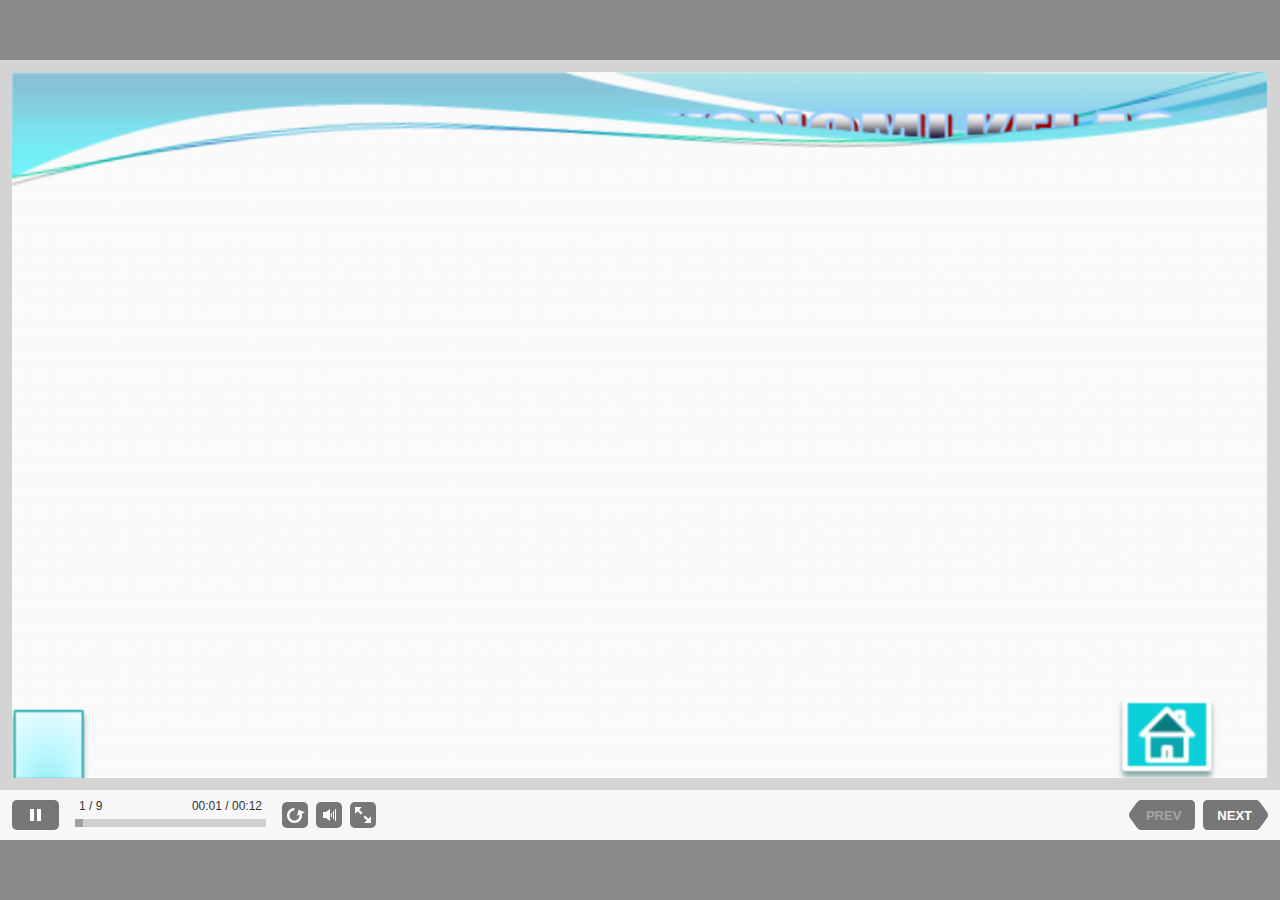
<file: index.html>
<!DOCTYPE html>
<!-- Created with iSpring --><!-- 744 479 --><!--type html --><!--mainFolder ./ -->
<html style=background-color:#8a8a8a;>
<head>
    <meta http-equiv="Content-Type" content="text/html;charset=utf-8"/><meta name="viewport" content="width=device-width,initial-scale=1,maximum-scale=1"/><meta name="format-detection" content="telephone=no"/><meta name="apple-mobile-web-app-capable" content="yes"/><meta name="apple-mobile-web-app-status-bar-style" content="black"/><meta http-equiv="X-UA-Compatible" content="IE=edge"/><meta name="msapplication-tap-highlight" content="no"/><title>Permintaan dan Penawaran</title><link rel="apple-touch-icon-precomposed" href="data/apple-touch-icon.png"/><link rel="shortcut icon" type="image/ico" href="data/favicon.ico"/><style>body {background-color:#8a8a8a;}#spr0_13138a8 {display:none;}</style>
    <script>

(function() {
	var userAgent = navigator.userAgent.toLowerCase();

	var useMobilePlayer = (userAgent.match(/iPhone|iPad|iPod/i) || userAgent.indexOf("android") >= 0);
	
	if (useMobilePlayer) {
		var insideMobilePlayer = userAgent.indexOf("ismobile") >= 0 || location.hash.length > 0;
		if (!insideMobilePlayer) {
			location.replace("ismplayer.html" + location.search);
		}
	}
})();

</script>

    <style>
        #playerView {
            position:relative;
            -webkit-tap-highlight-color:rgba(0,0,0,0);
            -webkit-user-select:none;
            -moz-user-select:none;
            -webkit-touch-callout:none;
            -webkit-user-drag:none;
        }
        #playerView * {
            position:absolute;
        }
		#preloader {
			width: 50px;
			height: 50px;
			position: absolute;
			top: 0;
			left: 0;
			bottom: 0;
			right: 0;
			margin: auto;
			border-radius: 10px;
			background-color: rgba(0, 0, 0, 0.5);
		}
		
		#preloader::after {
			content: '';
			position: absolute;
			background: url([data-uri]);
			background-size: cover;
			top: 0;
			left: 0;
			bottom: 0;
			right: 0;
			animation: preloader_spin 1s infinite linear;
			-webkit-animation: preloader_spin 1s infinite linear;
		}
		
		@keyframes preloader_spin { 0% {transform: rotate(0deg);} 100% {transform: rotate(360deg);} }
		@-webkit-keyframes preloader_spin { 0% {-webkit-transform: rotate(0deg);} 100% {-webkit-transform: rotate(360deg);}}
    </style>
</head>
<body>
	<div id="preloader"></div>
	<script src="data/player.js?0E204971"></script>
    <div id="content"></div>
    <div id="spr0_13138a8"><audio id="snd0_13138a8"><source src="data/sound1.mp3" type="audio/mpeg"/></audio></div>
    <script>
		(function(startup){
			function start(savedPresentationState)
			{
				var presInfo = "eNrlXIty47aS/RWWbt2q3SqZIUGCj8ndm5ItzVgZW3IsOZPsOOWCJFriSCJ1+bDjTLlqv2Y/bL9kuwGS4lOPiT1Jdu0ZSwIajdON12kA1OeW23rT+kw7p8TQFHKin721T/SurZ50zLPeid1RaFcxjdO3PfLcarciEL5ygrXrRYx50gz+Xzkee2QB8yD7sfXGJIqstFuL1htdofhuCkWmfuCMNsGdRgg1iQqSTuvN55aHf5b4Bz5GQey0W6z15iPPaG02IBbyjyCiEa7pnq1Chyfzd8+/PLeFtBcWpPXd0puitLZHd5SXVvdIb3ZLo5lb4fsiEIMLC09UNa+KwnS38ENe2NqNOayD0Szt1OBolr4vSNt7pCcFaXO39ENckN5j5cMsL60ru6WjAm5Tqfc2iLfWhR6MQyRsPUP6BtNZmr7K6gqwT7WeeWf/3LpP+sRzWhsqgKr78EIMVYBozVjEbr8JV+7MUeVP2FzTcuqUt+IsqwYqVNrb+n/Fodu7vuwPxp3OQLoNuvzvVW/Q+dC57gxug1uv9344GF72pfe9i85I+gmThitnIb25DS6H553LTlfqXHQ+9NvSSL6aQSKo0KSL4eXp8L007g3edc6xDKiFfwDG43UOup3zm4sbqOKb72+6Nxe33shZsTWLpCs2dyXmseUJ/rn1OmHIICdmK3cZr6XHAP8t3YhJEyeInHUsLZ31BHKlmePNYfKZbJbSzA1dz731zlngCmG2hKw1Si5YKIXOJGYLCYoz6Yl5c0gIXHjhoqgUtGGtoHvhzmIfyobOAmY0V1qgyifmRrG0Kc56m3TWk6AJ4oJewDOJoxThDKr1ZhIqjTeb1ZMM7gHPDMAz/9hIYfS0cv7jtnXve9FJ6P7mwES3+fXbqb/ygzd/U/jPtzzz0XHni+jNxF/Nvr1t/bPq1X/cfrP556EqQUN9Gxyr5Xe02LFV/UXat9ksVa8zS+IFxJIIox8mDZXIYuDCSvr8SxtX6M/JwoiLdbgJVOVO1VTNmppQbgI5xDCgjKXLmqmrlmZQ3WrruiLrtq1ZtgGfVMWWDUIt1dB0+gufpj6qUEZJ/[base64]/[base64]/FlY+FnkhUmeI6azdusJmRiU9BPe064KqpngMqE/c3iNkZS1BEELa+bBFApJoGj4usHoo/WSkEINJO+THD/J2VlAP7QAbzCBgJf0qwUz64uDILWdJrarie3k/6Dl5eH0/832unaHNYL/6KZh6akXXmMgzpKB6JYGolYDynrdOaEJil4DRVW+IhYRFcLM/xFfR/jabv0oXp7Ey714efSFUDHos7Rq0Edqgz7SHPQlnzHqG407ECxcS++Hl1c9iNJGfYjnNFm6BOq6YGsg1b4XOhvJgVd/nbFloMXM855YynSbGLKchHy33rYCqdsZda55Nap8CeUBrBe59+6Sha50HmOskNMH8WJBZRI6jm++h/hGuupdnkJA+j2PUr1x/CnmsusJRDCfOEfnVJ+TeYgrJIYGLKRbjyfP2AainLXjAYB4KWqZQ2zi7jAJyr6vLbvwS8iLntgV2KmHBXY1Nu+IKGoDpYM9dKziL/[base64]/[base64]/JpmiklHGMjfH21afr6qC7j+KNMKExY3MJ9y9NjLz3gvwdf1Kl/Xavm6dsghDdDlmRMuA3cTugfyK7nh8GY/866q6Q+6/fed8fA6IeEDhjvszgrKcf63dtbxirkZvUR6lxHL0AVeiaCXbIWAQ5dt8CPQzUhK2CiGFCEYxKQJoJE2bOlEWeyxBJlQgnDt1hvFM+CoqEGKkQCm5b+Dn1tvnZ0GcDi7mDdR6ijmH2RXMxOuh7nLC8fqKvmswpfpC/NlR8l2+6kuNjgFWyUa7hVrVMWjA0GF+AFF89YxECEjPWZon4C2xh3jgiQXrNLhHLCveAyRr1XjE20SInDI6ScNqIFuZ15RNeBj+m66iDv/ZubIE2ogxdLFkUwT0EKRYokqCc8ht+1cQ5qJGXzbGmZTsWHNVerGDj8CvcVd5wQv9IZGfxYkuWCVKtJdVDHf4H/[base64]/jTtHj1hknxgsmX0rspyS4wcErBtz11RaG61jaoxdcIcTKtKrpMGveRNGLjKp/sZZ5QHrw23agoyCaiNQxvi42YeJqu8z08QnROtQQqAmQvw9hIVlQiaxhYwztzW3XjjYpEuihcc7BePVfPe7XMDxSZ/v7lRijJH2eqEAhbBCAqlqEnx425lD1KtkecVPR6xdSpytWU0nYrytiKaqrbHUSuB3vWYTSg2P24KfmUohLacLxb5w9lT9EdXthbOLVcT/cmuL0124H1veKVDnkf1YSF6C/BQkyzykJoLQuhh7GQ7GbeYSQkdGYuy5OQTzFb8ZnzNmjgHXxaFZMoaoucNZ5EldnGyIHM+bJ4W1BgqoUC5TkWqcuXF1Q5g2AcCqIOPu/DIjeLQ8eDBYBjwJPZeA2fX2Vp52vUn82GulO8F1is7u8nyYKAV8EwAEquXhWmDYp36CBc4idIfJ/C2HcFi1g6D1FFkRNDxRuQOt/Xb7w0VihSLFFdyrbIdYoaiGLlTpVIctqYrLOWildAbaoT0njNTSXi6LB9YiuyYZm7wWbSReHaE5v6FU0Y8JWC72nDrRC1Bgr5K10KqZlFjdpZ1DhkFv3eXTLpnI/BZJwPmAs8EybKPFf1IPE2kLi0GLFRHMRerRy/AiKd37y/uZRyDxp0+W0G/[base64]/[base64]/jUyEGXjmCriFT0IHBv9XYF1JpwUqbH1yoziQpLy31lFfmpdneRtrhsFixZx54zFHoEOK6Ri6l5gzjKxtY6KPipGnbJV7BRm2Hja90nJY83I62Yac/zKjCyMCy+YScSaVFqxykvMgOYNO9Npq70Xb0taFkSa05CKyYQl/VlPxCxe3JJRx9Fyq/QNeEkiXTqgeEfwkj86v5SwSpVjVINWuDVPOwx9Vzz6bng9B8rJoGEXtC1VSMJyYh53tnHc/w2Gd3NJGFE4mO9s5wItv+SsIJD7cbd4WSfDuyuHO2DQ622vL8uo5c57bhto8sJ9rTQySP79jxe0wOpvHnOrjgypm4oM8JWQBYT/eHCSX8OV+Hjs9RVaDviGtwR7GI1BEog3juphhDB/S7XoLy+Jj0Kzb3i0WPf7rOcaxlf4WuVBOGKi8QfKqz++y+F4EAUkmvvxniU/[base64]/kFMYsHJiWBt9Xen6iOL65KfmUowl1foKo455F4147Qsh3avHsyjbheNOMpqcnSK1p9C9jWmG8/w4yPXIc6Wc/lgbOr5E0dteOjD8Zxa6502fVUmzrEIrdWJm4+r9YbDfxs+8Iakshv5S+waeHl/x8XDCnHTfmQrbeMLwGz78TaIXfOTRzYZGPHCBSwMHcZRxxZsA47VjFGyRkEduk990lNoc/[base64]/e4JklIvr7Qi9A1YGOrE7hsJQ68PyYewVz50b/HCT2XEkX3LdDSQUS2AlRO0/n17S4mEFW1VV3hO1KsLDErS8y5VRoxVd0SIpPt9J8AVBOAZ/7anUoj5oXS5agCVK0AVXNAVVlViILb7fwJO4HUVmGutzOoJZlZRWaeLCNViCSD6IUwh0Quq+AjFXyk6EhKMh8IeIZFqc63yoUjgVDYpkGNLTjdVkjiWY4NSbTCLy/WYNQSjB9gtpjB/7ACUatA1AoQLduC5bHgQlXhN0sEwEL+rJA/T1b5DI2+s9fpFST6a/a6HC6a4MKVNIRF9VG69tf8+yyKCGkFIS35Cni/Rgq+MoCV0IK/cjKzioxAqRPdUng3yKE0EpQjZ+470k2/As+owDMKo0ExbRXiTWOLLte5WFliVpaoNKdZAiSNnLWLl80ryMwKMvPlkW37P6jl3087xT9Xhe/5XKVv1rjg4OSPjb5yPXxE9iH7Rp9MDE2dPI1QMBQ8NVkhNqlEkPt+UfHmIX3zmFs/kmK/5av43BKrhzyFVRuIiOz5wZqhS//2lv9ggFqU8B+coC7/nk2dXHGT/5Sy07LUxF9cBn3gKt7ThT/35QmbLucBLscF9YsnYEbgniWmgsfPerzV3TDqA8Ep6u1Z+FvJ3gROGDpcrdHD37zEigHtyTSIZa6an1ORISuJPLihGwmRjoq/ILJhc6dkmNXBX57nQamS1Sb+ZpkRsGtM1gj+YvKKPTlBqVBXx1/M9TfxpsmPm8CfoxGl/MwhWf7KZzhRc80K/uYzEQAqKFiZwuQ4uri35WPXWuR6etaXSz01ynpjiEUu8vwneZcV8tM3myzvIf1G3ST0w0ivxaKITRdr6Kwhh+6E8NYJ+t49fkXWmgVLJxj7/irE0b+q6nrm9A3G7end2fDyqjP4+e5i+G54d9p/J/gAdlkJ++xt8G+wXv4Ks8K/g+ay/Oiyc3FRKiHxAlTJ5Afj6+HFHRTqXdwNej+NMXzCl5rs4c34oj/ogUT6rkbo6rr3Ix6B4IvIvrm+7g3Gd6OLfrd31x/dDYZjjvOiN+7BVNfCMG7BHhxkkA8uLD3ILPHZ78CR+PyEGTj6XS92hM7u8LLTH9xd90bj6/7ZuD/E2GjkB8FTm5dmcbTwAwm/ZXXmhmyycmZcNX4NKuYnbcIiF4grclfkrDNY8Vz+XUhYw3XnQ3/w7m48HF6M7nqDbpoCFfW8mdQNGGqrFb7ujHrXKBew0AkaRe5E63ApqbNa1Qme99+dX8D/MVd47s4XK3ygqV7rVW8g7pmLTHB67xpaZTT6MLzuctxQUMJb4mH46AezgsPzLhHl+4OzITTd2TivY4yiaXlwmutNwe2C60OZy95o1HnXuzsd/gTtjH1pWM0Yvscu9L6a8XNvhP2hNxJZg86P/XcdbF3sNmljZ31mihe3vdWTxKZTmBrQggfXj0NIQaugyXnvCeU6baPeDzfgoH7noqkHisJgIP80dx8cqC6YOUGiD3r4Wa+L3v/hpv+fd287/Yte9w6aozv8cDcWIwkVr9mT5PmRxGYPzJs6EOROWQwt/uTjo4Eznoce5dX8CwMqFiX9/u/JmBl0ez/9vb7awmCqqz0OoeoInwSI9tWA5icomyvDvtBc0yGG7KpmdNYbdK77wxdyZ+jiFwbwUX6gUzMARzt2b10H2X2Ei7+swpGYFk77ODpPXb+c0YOZlU9LMBmuypn9wVssdpUuaVKyphWEBsNUbuBLu0V/BLBFhT+CFRWxD73TUX+MC88HZ4IkRwjwPikMbvAV0ruVEznbLjlx7n1YV1YOexCLAcxh3HWJh3JLSmFqGvfHFz2+tfjgzoXToeTKXXPKlRa9ueylsMVMU8T1wY9XM95TV+6SzzZgd7x2qmvSfeCveeqKhWnbikntu/2VJVCvhe6rysSedbbDfZfra/s8OOp1rs/O7846g7MeZx/Y/1aFPOghiP9iPLq76JxyKegqaxZNFzDj3nNqmJcXzKLbe9uBMinQkcOC6eJ//uu/[base64]/SOeii8zPABhaEAw0cIaaFLa/KCh3FrOq1FtlWpnkn36rXtCVKKU/OBsPLMeS9VfOe/3srLvX55+f/BV52QAw=";
				PresentationPlayer.start(presInfo, "content", "playerView", onPlayerInit, "flash.html", savedPresentationState);
				function onPlayerInit(player)
				{
					(player);
					
					var preloader = document.getElementById("preloader");
					preloader.parentNode.removeChild(preloader);
				}
			}
	
			if (startup)
				startup(start);
			else
				start();
		})();
    </script>
</body>
</html>
</file>
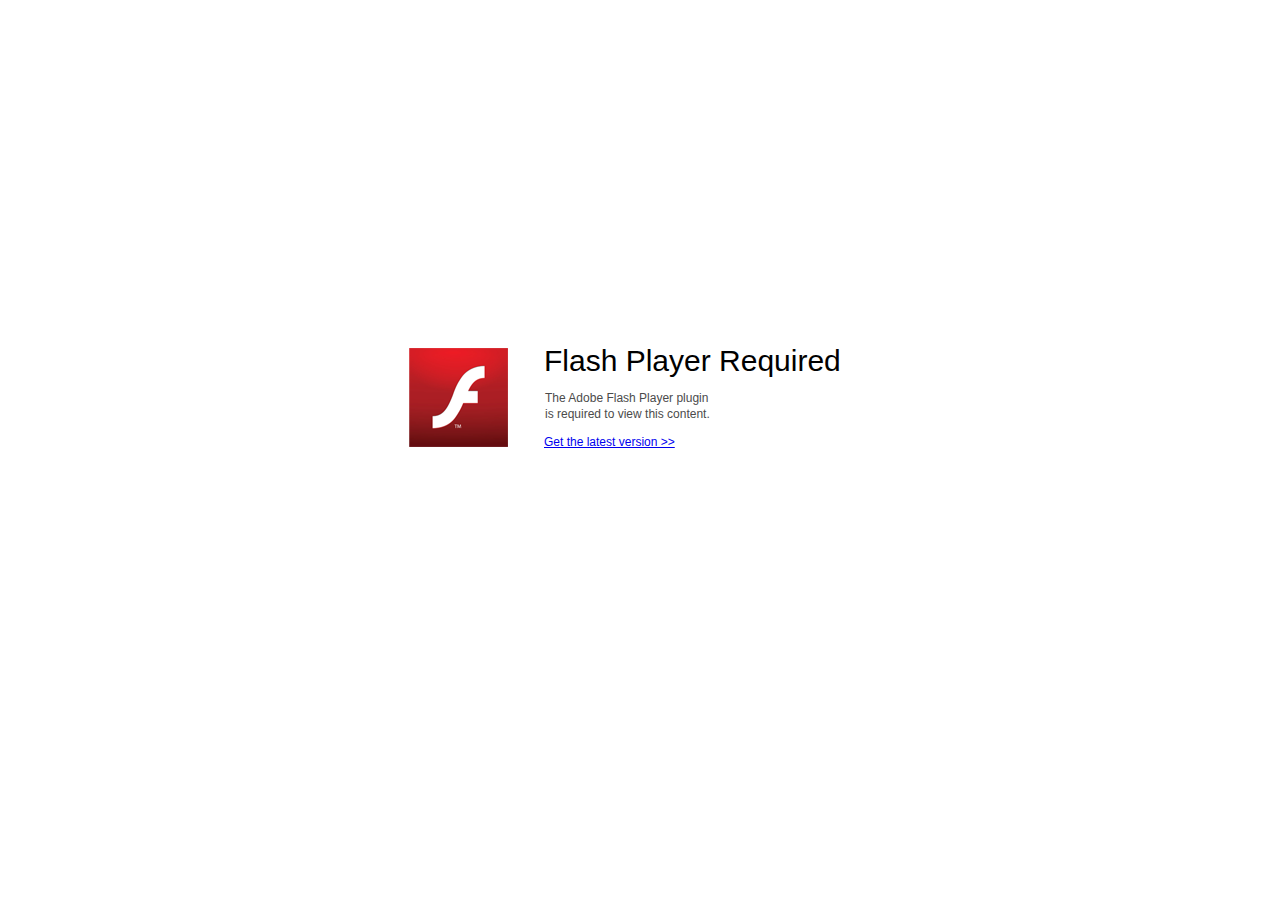
<file: flash.html>
<!DOCTYPE html>
<!-- Created with iSpring --><!-- 738 461 --><!--type flash --><!--mainFolder ./ --><!--universal -->
<html>
<head>
	<meta http-equiv="Content-Type" content="text/html; charset=UTF-8" />
	<meta http-equiv="X-UA-Compatible" content="IE=edge"/>
	<meta name="msapplication-tap-highlight" content="no" />
	<title>Permintaan dan Penawaran</title>
	<script src="data/isplayer.js"></script>

	<style>
		html, body {
			background-color: #8a8a8a;
			overflow: hidden;
		}
	</style>
</head>
<body>
<div id="content"></div>
<script>
	(function(){
		var ldr = new ispring.presenter.loader.FlashPresentationLoader();
		ldr.load("data/player.swf", "content", "FlashPresentation", undefined, undefined);
	})();
</script>
</body>
</html>
</file>
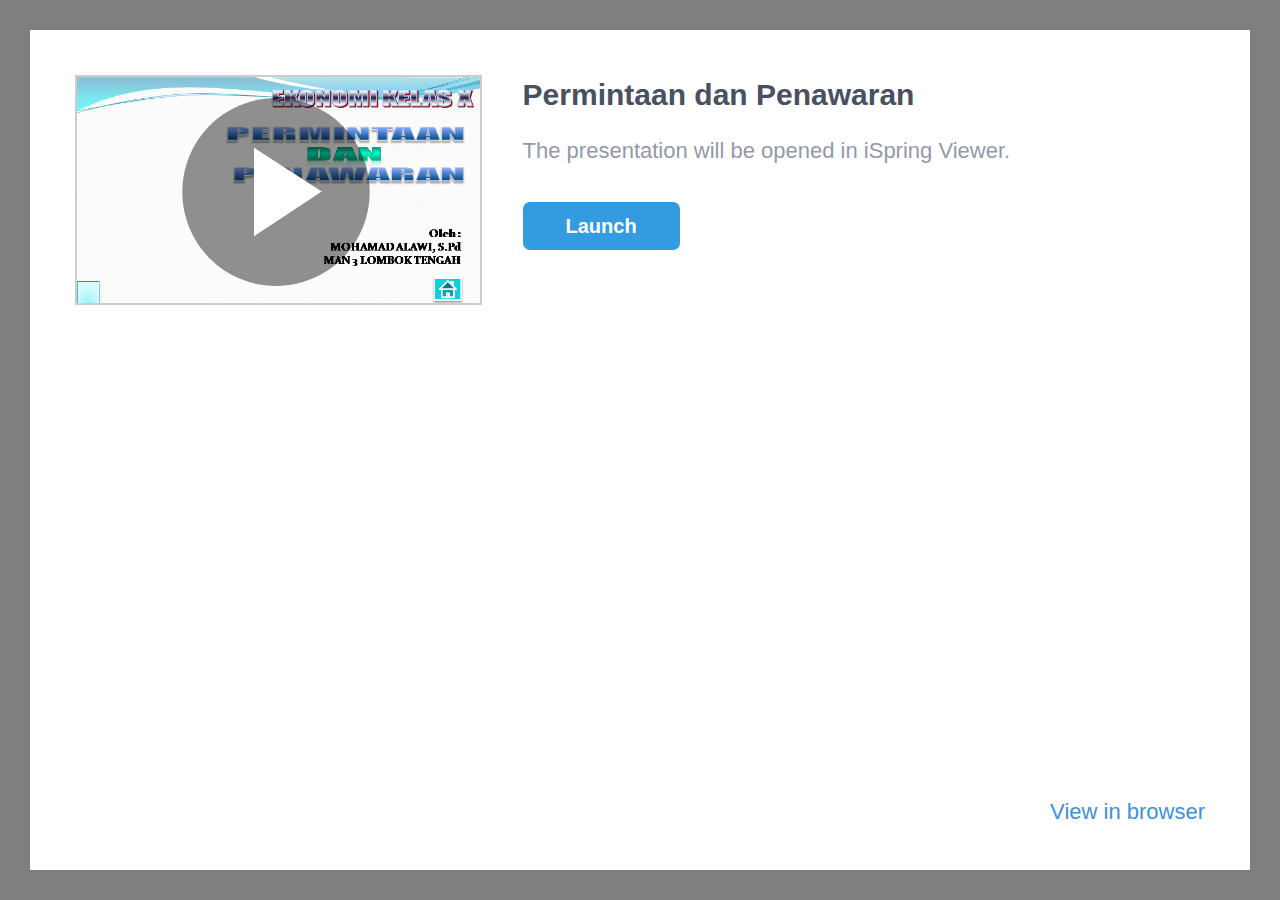
<file: ismplayer.html>
﻿<!DOCTYPE html>
<html>
<head>
	<meta http-equiv="Content-Type" content="text/html;charset=utf-8"/>
	<meta name="viewport" content="width=device-width, initial-scale=1"/>
	<meta name="format-detection" content="telephone=no"/>
	<!-- <meta name="apple-itunes-app" content="app-id=642452385, app-argument="/> -->
	<title>Permintaan dan Penawaran</title>
	<link rel="stylesheet" type="text/css" href="data/ismplayer/style.css"/>
	<link rel="stylesheet" type="text/css" href="data/ismplayer/style_mini.css" media="only screen and (max-device-width: 605px), only screen and (max-device-height: 605px)" />
</head>
<body>
	<script>
		var isIpad = navigator.userAgent.match(/iPhone|iPad|iPod/i);
		document.body.className = isIpad ? "ipad" : "android";
		// ios7 scroll fix
		if (isIpad) {
		
			if (window.innerHeight != document.documentElement.clientHeight) {
				var fixViewportHeight = function() {
					document.documentElement.style.height = window.innerHeight + "px";
				};

				window.addEventListener("orientationchange", fixViewportHeight, false);
				fixViewportHeight();
			}
			
			var forceRedraw = function() {
				var origDisplay = document.body.style.display;
				document.body.style.display = 'none';
				document.body.offsetHeight;
				document.body.style.display = origDisplay;
			};
				
			window.addEventListener("resize", forceRedraw, false);
		}
	</script>

	<div class="mainLayer">
		<div class="launcher">
			<img class="preview" src="data/ismplayer/preview.png"></img>
			<a class="btnPlay" id="btnPlay"></a>
		</div>
		<div class="info">
			<h1>Permintaan dan Penawaran</h1>
			<p id="launchDesc">The presentation will be opened in iSpring Viewer.</p>
			<p id="downloadAppDesc" class="hidden">To view this presentation, download free iOS application iSpring Viewer</p>
			<div class="buttons">
				<a id="btnOpenInApp" class="text_button" href="#" ontouchstart="">
					Launch
				</a>
				<a id="btnDownloadApp" class="app_store hidden" href="#"></a>
			</div>
		</div>
		<div class="bottom_area" id="bottomAreaNormal">
			<a href="#" id="btnOpenInBrowser">View in browser</a>
		</div>
	</div>

<script>
	var IOS_APP_SCHEME = "ismobile";
	var IOS_STORE_URL = "https://itunes.apple.com/us/app/ispring-mobile/id642452385?mt=8";

	var ANDROID_APP_SCHEME = "ismobile";
	var ANDROID_APP_PACKAGE = "com.ispringsolutions.mplayer";

	var DOWNLOAD_APP_PARAM = "download_app";

	var appMeta = document.querySelector("meta[name='apple-itunes-app']");
	if(appMeta) {
		appMeta.setAttribute('content', appMeta.getAttribute('content') + getBasePath());
	}

	function $(id) {
		return document.getElementById(id);
	}

	function show(element, visible) {
		if (visible) {
			element.className = element.className.replace(/hidden/g, '');
		} else {
			element.className += ' hidden';
		}
	}

	function now() {
		return +new Date();
	}

	function createEmptyIframe() {
		var iframe = document.createElement("iframe");
		iframe.style.border = "none";
		iframe.style.width = "1px";
		iframe.style.height = "1px";

		return iframe;
	}

	function strEndsWith(str, suffix) {
		var l = str.length - suffix.length;
		return l >= 0 && str.indexOf(suffix, l) == l;
	}

	function getBasePath() {
		var params = location.search || "";
		// remove DOWNLOAD_APP_PARAM from params
		if (strEndsWith(params, DOWNLOAD_APP_PARAM)) {
			params = params.substr(0, params.length - DOWNLOAD_APP_PARAM.length - 1);
		}

		var host = location.host;

		// remove file name from url
		var path = location.pathname.split("/");
		path.length = path.length - 1;

		return host + path.join("/") + "/" + params;
	}

	function getIOSVersion() {
		if((/iphone|ipod|ipad/gi).test(navigator.platform)) { 
			var versionString = navigator.appVersion.substr(navigator.appVersion.indexOf(' OS ')+4); 
			versionString = versionString.substr(0, versionString.indexOf(' ')); 
			versionString = versionString.replace(/_/g, '.'); 
			return versionString; 
		}
		return '';
	}

	function getIOSMajorVersion() {
		var version = getIOSVersion();
		if(version == ''){
			return 0;
		}
		var dotIndex = version.indexOf('.');
		if(dotIndex <= 0){
			return Number(version);
		}
		return Number(version.substr(0, dotIndex));
	}

	var IosLauncher = function() {
		function startApp(redirectToStore) {

			var launchUrl = IOS_APP_SCHEME + "://" + getBasePath();
			if(getIOSMajorVersion() >= 9) {
				// iframe using method doesn't work since iOS 9
				location.replace(launchUrl);
				setTimeout(function() {
					onAppStartFailed(redirectToStore)
				}, 5);
				window.top.location.replace(launchUrl);
			} else {
				var launchTime = now();
				setTimeout(function() {
					document.body.removeChild(iframe);
					
					if (now() - launchTime < 1500) {
						onAppStartFailed(redirectToStore);
					}
				}, 1000);
				var iframe = createEmptyIframe();
				iframe.src = launchUrl;
				document.body.appendChild(iframe);
			}
		}

		function onAppStartFailed(redirectToStore) {
			if (redirectToStore) {
				location.replace(IOS_STORE_URL);
			} else {
				// reload page to hide safari alert
				var url = location.href + (location.search.length > 0 ? "&" : "?") + DOWNLOAD_APP_PARAM;
				location.replace(url);
			}
		}

		this.launch = function(redirectToStore /* = true */) {
			redirectToStore = (redirectToStore == undefined ? true : redirectToStore);

			setTimeout(function() {
				startApp(redirectToStore);
			}, 50);

			return false;
		};

		if (strEndsWith(location.search, DOWNLOAD_APP_PARAM)) {
			// app launch failed, show download link
			show($("launchDesc"), false);
			show($("btnOpenInApp"), false);

			show($("downloadAppDesc"), true);
			show($("btnDownloadApp"), true);
		}
	};

	var AndroidLauncher = function() {
		function pageIsHidden() {
			return document.hidden || document.mozHidden || document.webkitHidden;
		}

		function launchFromLink() {
			var href = "intent://" + getBasePath() + "#Intent;" +
					"scheme=" + ANDROID_APP_SCHEME + ";" +
					"package=" + ANDROID_APP_PACKAGE + ";" +
					"end";
			var target = "_top";
			
			$("btnOpenInApp").href = href;
			$("btnOpenInApp").target = target;
			
			$("btnPlay").href = href;
			$("btnPlay").target = target;

			return true;
		}

		function launchFromIframe() {
			var onIframeLoaded = function(redirectToMarket) {
				document.body.removeChild(iframe);

				if (redirectToMarket) {
					location.assign("market://details?id=" + ANDROID_APP_PACKAGE);
				}
			};

			var iframe = createEmptyIframe();
			if (navigator.userAgent.indexOf('Firefox') > 0) {
				var loadStartTime = now();
				setTimeout(function() {
					var appStarted = pageIsHidden() || now() - loadStartTime > 400;
					onIframeLoaded(!appStarted);
				}, 200);
			} else {
				iframe.onload = function() {
					onIframeLoaded(true);
				};
			}

			iframe.src = ANDROID_APP_SCHEME + "://" + getBasePath();
			document.body.appendChild(iframe);

			return false;
		}

		function isIntentUrlSupported() {
			var userAgent = navigator.userAgent;

			var matches = userAgent.match(/Chrome\/(\d+)/);
			if (!matches) {
				return false;
			}

			if (/OPR\/\d+/.test(userAgent) ||     // Opera
				/Version\/\d+/.test(userAgent)) { // or Dolphin
				return false;
			}

			var version = parseInt(matches[1]);
			return version >= 25;
		}

		this.launch = function() {
			return isIntentUrlSupported()
				? launchFromLink() : launchFromIframe();
		};
	};

	var launcher = isIpad ? new IosLauncher() : new AndroidLauncher();
	
	$("btnPlay").onclick = function() {
		return launcher.launch(false);
	};

	$("btnOpenInApp").onclick = function() {
		return launcher.launch(false);
	};

	$("btnDownloadApp").onclick = function() {
		this.href = IOS_STORE_URL;
		return true;
	};

	$("btnOpenInBrowser").onclick = function() {
		this.href = "//" + getBasePath() + "index.html#inbrowser";
		return true;
	};

</script>
</body>
</html>
</file>
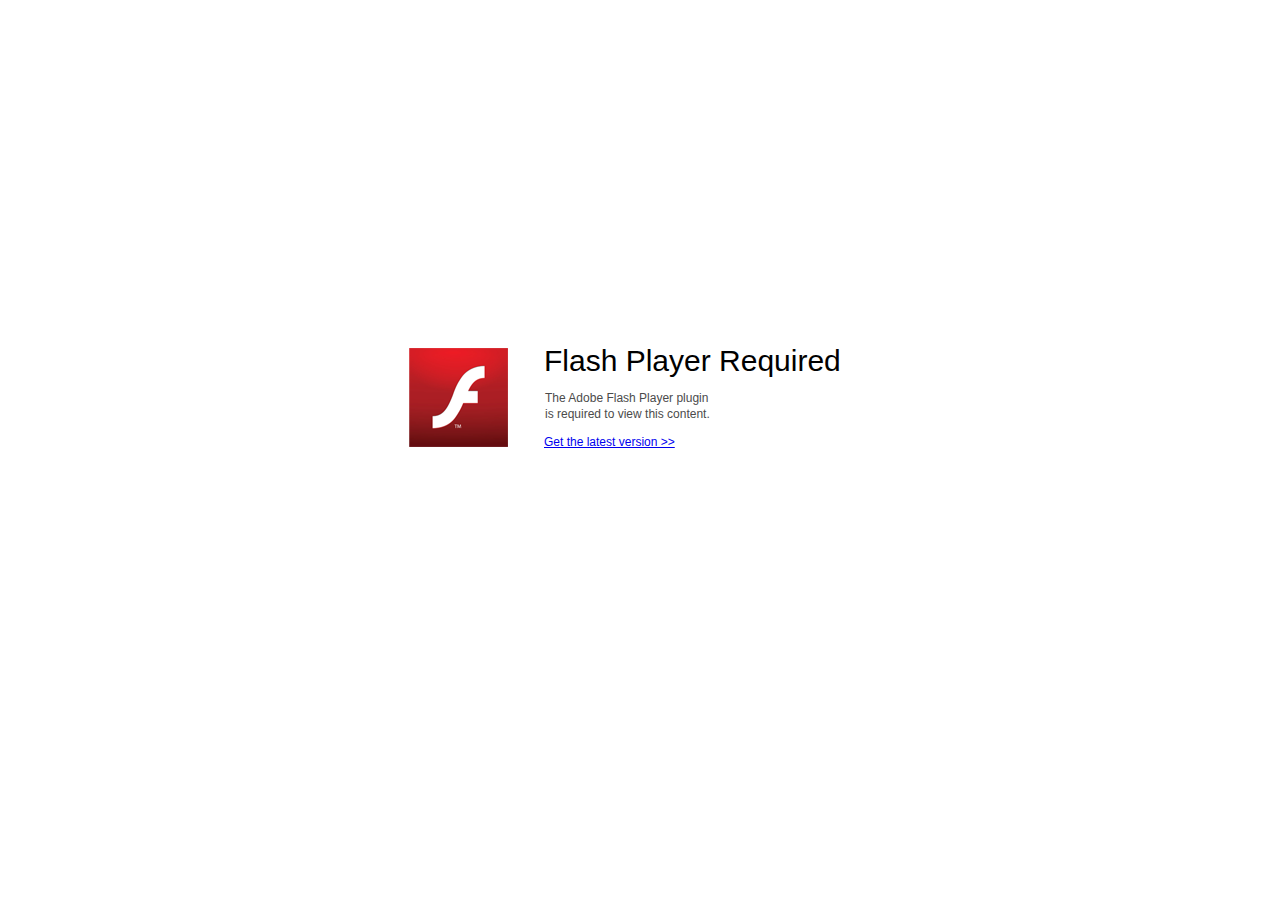
<file: data/flash-required.html>
﻿<html>
<head>
    <meta http-equiv="Content-Type" content="text/html;charset=utf-8"/>
    <meta name="viewport" content="width=device-width,initial-scale=1,maximum-scale=1">
    <meta name="format-detection" content="telephone=no">
    <meta name="apple-mobile-web-app-capable" content="yes">
    <meta name="apple-mobile-web-app-status-bar-style" content="black">
    <meta http-equiv="X-UA-Compatible" content="IE=edge">
    <title>Update your Web browser</title>
    <style>
        body {
            background: #fff;
        }

        .container {
            background: url(flash.png) no-repeat;
            position: absolute;
            width: 462px;
            height: 204px;

            top: 50%;
            margin-top: -102px;
            left: 50%;
            margin-left: -231px;
        }

        .title {
            left: 135px;
            width: 300px;
            height: 20px;
            font-family: Arial;
            font-size: 30px;
            color: #000;
            position: absolute;
            line-height: 28px;
            top: -1px;
        }
        
        .message {
            font-family: Arial;
            font-size: 12px;
            color: #4b4b4b;
            line-height: 16px;
            padding-top: 15px;
            padding-left: 1px;
        }

        .link {
            left: 1px;
            font-family: Arial;
            font-size: 12px;
            color: #0082e6;
            padding-top: 6px;
        }
    </style>
</head>
<body>
<div class="container" id="container">
    <div class="title">Flash Player Required 
        <div class="message">The Adobe Flash Player plugin<br>is required to view this content.</div>
        <div class="link">
            <a href="http://get.adobe.com/flashplayer/" target="_self">Get the latest version >></a>
        </div>
    </div>
</div>
</body>
</html>
</file>
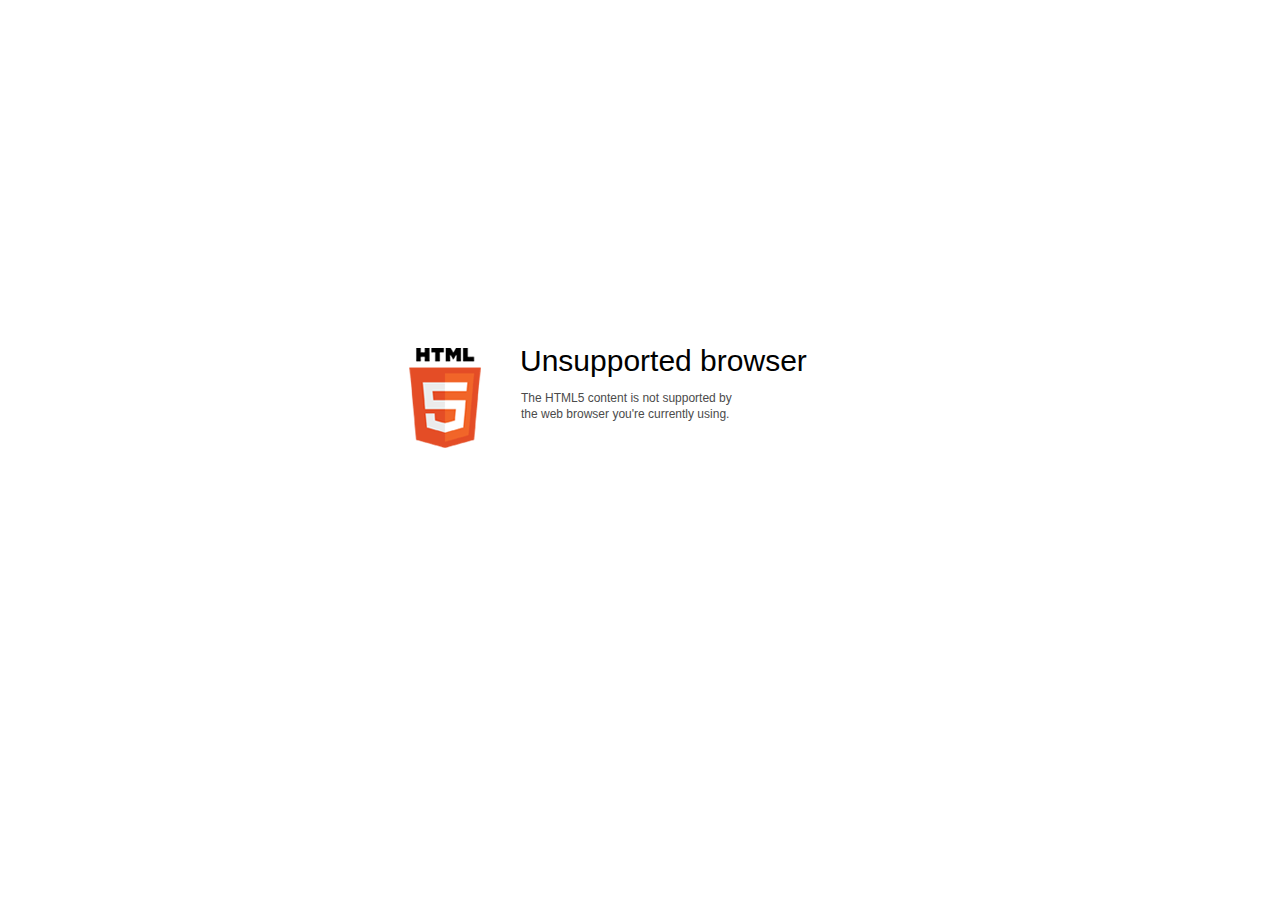
<file: data/html5-unsupported.html>
﻿<html>
<head>
    <meta http-equiv="Content-Type" content="text/html;charset=utf-8"/>
    <meta name="viewport" content="width=device-width,initial-scale=1,maximum-scale=1">
    <meta name="format-detection" content="telephone=no">
    <meta name="apple-mobile-web-app-capable" content="yes">
    <meta name="apple-mobile-web-app-status-bar-style" content="black">
    <meta http-equiv="X-UA-Compatible" content="IE=edge">
    <meta name="msapplication-tap-highlight" content="no" />
    <title>Update your Web browser</title>
    <style>
        body {
            background: #fff;
        }

        .container {
            background: url(html5.png) no-repeat;
            position: absolute;
            width: 405px;
            height: 100px;

            top: 50%;
            margin-top: -102px;
            left: 50%;
            margin-left: -231px;
        }

        .title {
            left: 111px;
            width: 290px;
            height: 20px;
            font-family: Arial;
            font-size: 30px;
            color: #000;
            position: absolute;
            line-height: 28px;
            top: -1px;
        }
        
        .message {
            font-family: Arial;
            font-size: 12px;
            color: #4b4b4b;
            line-height: 16px;
            padding-top: 15px;
            padding-left: 1px;
        }
    </style>
</head>
<body>
<div class="container" id="container">
    <div class="title">Unsupported browser
        <div class="message">The HTML5 content is not supported by<br>the web browser you're currently using.</div>
    </div>
</div>
</div>
</body>
</html>
</file>
<file: data/ismplayer/style.css>
html, body {
	margin: 0;
	padding: 0;
	height: 100%;
}

body {
	background: #7F7F7F;
	box-sizing: border-box;
	font-family: Helvetica;
	overflow: hidden;
}

.hidden {
	display: none !important;
}

.mainLayer {
	background: white;
	position: absolute;
	left: 30px;
	top: 30px;
	right: 30px;
	bottom: 30px;
}

.mainLayer .launcher .preview {
	border: 2px solid rgba(0, 0, 0, 0.2);
}

.mainLayer .launcher .btnPlay {
	display: block;
	position: absolute;
	left: 0px;
	top: 0px;
	width: 100%;
	height: 100%;
	background: url('play.svg') center no-repeat;
}

.mainLayer .launcher .btnPlay {
	background-size: 80% 80%;
}

.mainLayer .info {
	pointer-events: none;
}

.mainLayer .info > h1 {
	font-size: 30px;
	font-weight: bold;
	color: #495060;
}

.mainLayer .info > p {
	font-size: 22px;
	font-weight: lighter;
	color: #9299AA;
}

.mainLayer .info .buttons {
	pointer-events: all;
}

#btnOpenInApp {
	display: inline-block;
	width: 157px;
	height: 48px;
	background: #339BE0;
	border-radius: 7px;
	color: white;
	text-decoration: none;
	text-align: center;
	line-height: 48px;
	font-size: 20px;
	font-weight: bold;
}

#btnDownloadApp {
	display: inline-block;
	width: 169px;
	height: 50px;
	background: url('app_store2x.png');
	background-size: contain;
}

#btnOpenInBrowser {
	font-size: 22px;
	font-weight: lighter;
	color: #3C92DE;
	text-decoration: none;
}

@media (orientation: portrait) {

	.mainLayer .launcher {
		width: 80%;
		position: relative;
		margin: 40px auto;
	}

	.mainLayer .launcher .preview {
		max-width: 100%;
		max-height: 206px;
		display: block;
		margin: 0 auto;
	}

	.mainLayer .info {
		position: relative;
		margin-left: 40px;
		margin-right: 40px;
		text-align: center;
	}

	.mainLayer .info > h1 {
		margin-top: 65px;
		margin-bottom: 0;
	}

	#launchDesc {
		margin-top: 33px;
	}

	#downloadAppDesc {
		margin-top: 33px;
	}

	.mainLayer .info .buttons {
		margin-top: 50px;
	}

	.mainLayer .bottom_area {
		position: absolute;
		bottom: 52px;
		left: 40px;
		right: 40px;
		text-align: center;
	}

}

@media (orientation: landscape) {

	.mainLayer .launcher {
		position: relative;
		max-width: 33%;
		float: left;
		margin: 45px;
		margin-bottom: 9999px;
	}
	
	.mainLayer .launcher .preview {
		max-width: 100%;
		max-height: 400px;
	}

	.mainLayer .info {
		position: relative;
		white-space: pre-wrap;
		margin-right: 45px;
	}

	.mainLayer .info > h1 {
		margin-top: 12px;
		margin-bottom: 0;
	}

	.mainLayer .info .buttons {
		white-space: normal;
		margin-top: -38px;
	}

	#launchDesc {
		margin-top: -10px;
	}

	#downloadAppDesc {
		margin-top: -28px;
	}

	#btnDownloadApp {
		margin-top: 18px;
	}

	.mainLayer .bottom_area {
		position: absolute;
		bottom: 45px;
		right: 45px;
	}

}
</file>
<file: data/ismplayer/style_mini.css>
.mainLayer {
	left: 0px;
	top: 0px;
	right: 0px;
	bottom:0px;
}

.mainLayer .info > h1 {
	font-size: 24px;
	line-height: 27px;
	max-height: 81px;
	overflow: hidden;
}

.mainLayer .info > p {
	font-size: 18px;
}

#btnOpenInBrowser {
	font-size: 18px;
}

@media (orientation: portrait) {

	.mainLayer .launcher {
		width: 80%;
		position: relative;
		margin: 20px auto;
	}

	.mainLayer .launcher .preview {
		max-width: 100%;
		max-height: 155px;
		display: block;
		margin: 0 auto;
	}

	.mainLayer .info {
		position: relative;
		margin-left: 20px;
		margin-right: 20px;
		text-align: center;
	}

	.mainLayer .info > h1 {
		margin-top: 24px;
		margin-bottom: 0;
	}

	#launchDesc {
		margin-top: 16px;
	}

	#downloadAppDesc {
		margin-top: 16px;
	}

	.mainLayer .info .buttons {
		margin-top: 20px;
	}

	.mainLayer .bottom_area {
		position: absolute;
		bottom: 20px;
		left: 20px;
		right: 20px;
		text-align: center;
	}

}

@media (max-height : 400px) and (orientation : portrait) {
	
	.mainLayer .launcher .preview {
		max-height: 100px;
	}
	
	.mainLayer .info > h1 {
		font-size: 22px;
		line-height: 25px;
		max-height: 50px;
	}
	
	.mainLayer .info > p {
		font-size: 16px;
	}

	#btnOpenInBrowser {
		font-size: 16px;
	}
	
	.mainLayer .info > h1 {
		margin-top: 18px;
		margin-bottom: 0;
	}
	
	#launchDesc {
		margin-top: 12px;
	}

	#downloadAppDesc {
		margin-top: 12px;
	}

	.mainLayer .info .buttons {
		margin-top: 16px;
	}
}

@media (orientation: landscape) {

	.mainLayer .launcher  {
		max-width: 33%;
	}
	
	.mainLayer .launcher .preview {
		max-width: 100%;
		max-height: 200px;
	}

	.mainLayer .launcher {
		position: relative;
		float: left;
		margin: 20px;
		margin-bottom: 9999px;
	}

	.mainLayer .info {
		position: relative;
		white-space: pre-wrap;
		margin-right: 20px;
	}

	.mainLayer .info > h1 {
		margin-top: -18px;
		margin-bottom: 0;
	}

	.mainLayer .info .buttons {
		white-space: normal;
		margin-top: -48px;
	}

	#launchDesc {
		margin-top: -20px;
	}

	#downloadAppDesc {
		margin-top: -38px;
	}

	#btnDownloadApp {
		margin-top: 18px;
	}

	.mainLayer .bottom_area {
		position: absolute;
		bottom: 20px;
		right: 20px;
	}

}
</file>
